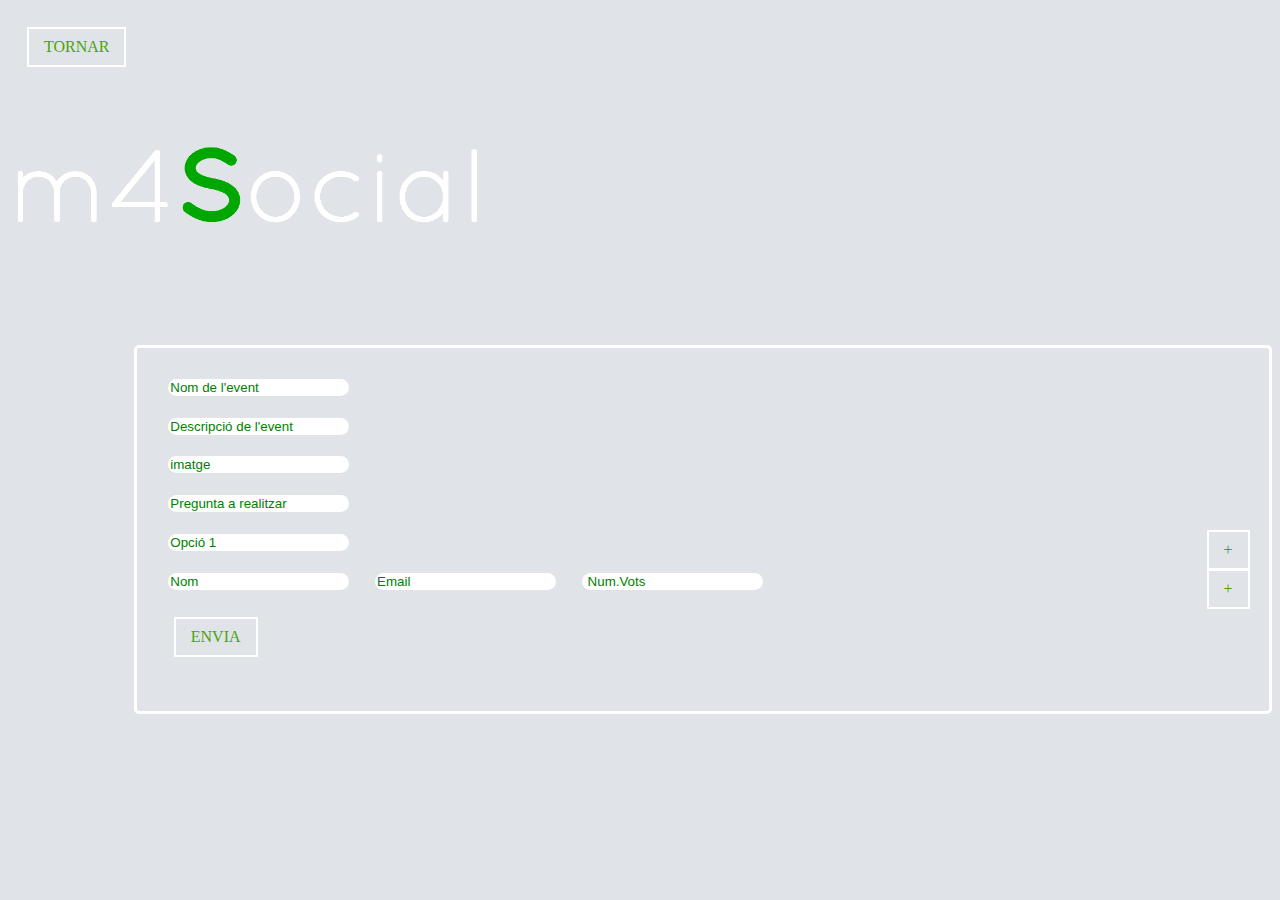
<file: eventCreator.html>
<!doctype html>
<html lang="es">
<head>
       <meta http-equiv="Content-Type" content="text/html; charset=utf-8"/>
      <!-- Bootstrap CSS -->
      <link rel="stylesheet" href="https://stackpath.bootstrapcdn.com/bootstrap/4.1.2/css/bootstrap.min.css" integrity="sha384-Smlep5jCw/wG7hdkwQ/Z5nLIefveQRIY9nfy6xoR1uRYBtpZgI6339F5dgvm/e9B"
            crossorigin="anonymous">
      <link href="css/styles.css" rel="stylesheet">
      <!-- Fonts -->
      <link href="https://fonts.googleapis.com/css?family=Montserrat:200,300,400,600i,700|Sunflower:300,500,700" rel="stylesheet">
      <!-- js -->
      <script type="text/javascript" src="js/events.js" defer></script>
</head>
<body>
<div class="container">       
           <div class="row">
                  <div class="col-6 GoBackBotton">
                        <button class="customized-but" class="btn btn-light text-right " onclick="goBack()">Tornar</button>
                   </div>
                 <div class="col-6">
                        <img class="img-fluid ClientLogoEvP mb-3 " src="images/logoClient.png" id="logo" alt="m4social logo">
                 </div>
           </div>
      </div>
     </div> 
      <div class ="container createvent-user" id= "content">
      <div id= "eventName" class="col-xs-12 text-center mt-2">
            <input class= "optioncustom text-center"type="text" name="name" value="Nom de l'event" id=name>
      </div>
      <div id= "eventDescription" class="col-xs-12 text-center">
            <input class= "optioncustom text-center"type="text" name="description" value="Descripció de l'event" id=description>
      </div>
      <div id= "imageEvent" class="col-xs-12 text-center">
            <input class= "optioncustom text-center"type="text" name="imageEvent" value="imatge" id=imageURL>
      </div>
            
      <div id= "eventQuestion" class="col-xs-12 text-center">
                  <input class= "optioncustom text-center"type="text" name="question" value="Pregunta a realitzar" id=question>
      </div>
      <div id= "options" class="text-center mt-5">
            <input class= "optioncustom text-center"type="text" name="option1" value="Opció 1" id=option1>
      </div>
      <div class="btn-positionEventCreator" id= "optionButton">
            <button class="customized-but" type="button" id= "addOption">+</button>
      </div>
      <div id= "voters"class="text-center mt-5">
            <form id= "voter1" >
                        <input class= "optioncustom text-center voterName" type="text" id="voterName1" name="name1" value="Nom">
                        <input class= "optioncustom text-center voterMail" type="text" id="voterMail1" name="email1" value="Email">
                        <input class= "optioncustom text-center votesNum " type="text" id="votesNum1" name="nVots1" value=" Num.Vots">
            </form>
      </div>
      <div class="btn-positionEventCreator" id= "voterButton">
                  <button class="customized-but" type="button" id= "addVoter">+</button>
      </div>     
      <div class=""id= "sendButton">
                  <button class="customized-but" type="button" id= "sendData">Envia</button>
      </div>    
</div>
    
      <!-- Optional JavaScript -->
      <!-- jQuery first, then Popper.js, then Bootstrap JS -->
      <script src="https://ajax.googleapis.com/ajax/libs/jquery/3.3.1/jquery.min.js"></script>
      <script src="https://cdnjs.cloudflare.com/ajax/libs/popper.js/1.14.3/umd/popper.min.js" integrity="sha384-ZMP7rVo3mIykV+2+9J3UJ46jBk0WLaUAdn689aCwoqbBJiSnjAK/l8WvCWPIPm49"
            crossorigin="anonymous"></script>
      <script src="https://stackpath.bootstrapcdn.com/bootstrap/4.1.2/js/bootstrap.min.js" integrity="sha384-o+RDsa0aLu++PJvFqy8fFScvbHFLtbvScb8AjopnFD+iEQ7wo/CG0xlczd+2O/em"
            crossorigin="anonymous"></script>
      <script src="js/login.js"></script>
</body>
</htm
</file>
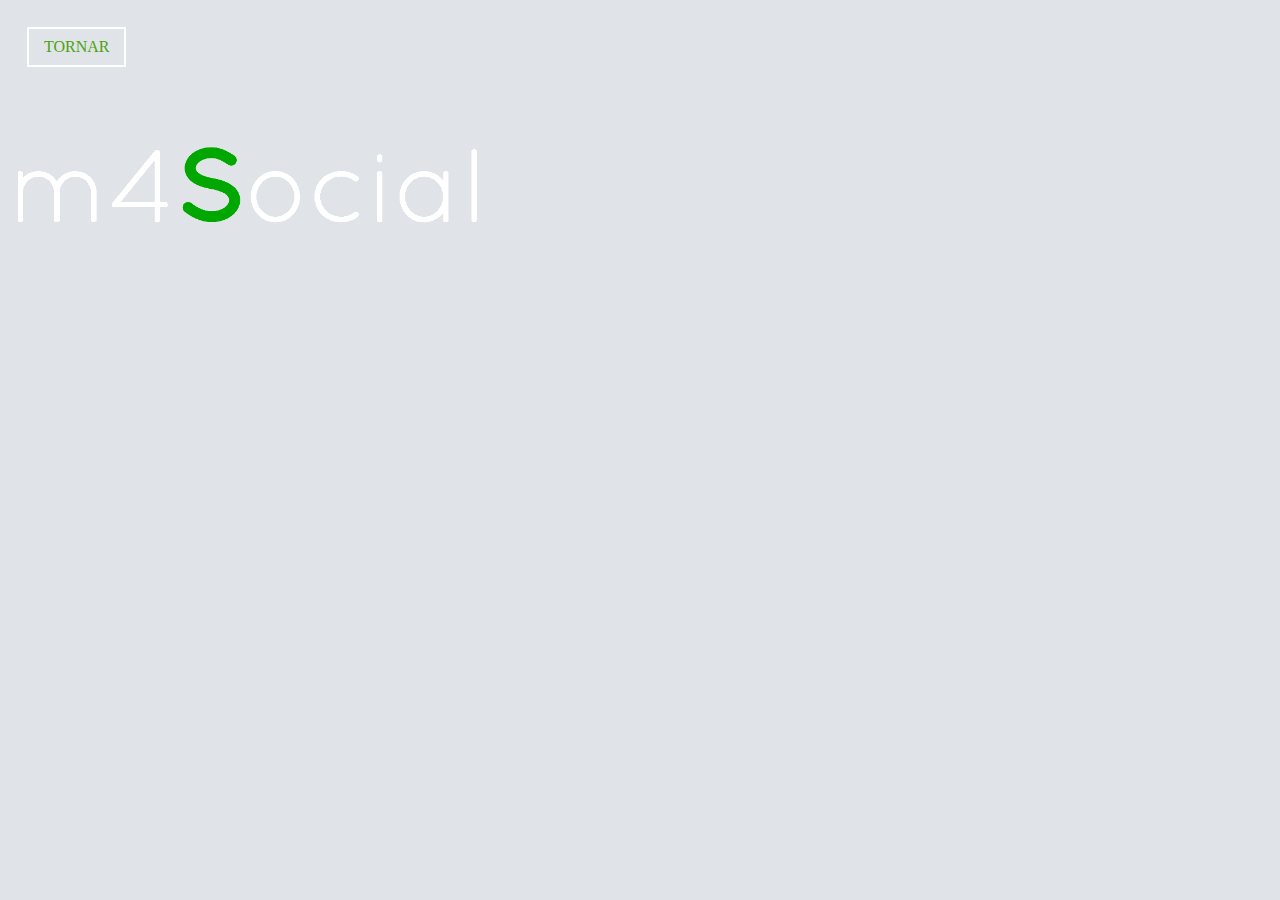
<file: eventSinglePage.html>
<!doctype html>
<html lang="es">
<head>
       <meta http-equiv="Content-Type" content="text/html; charset=utf-8"/>
      <!-- Bootstrap CSS -->
      <link rel="stylesheet" href="https://stackpath.bootstrapcdn.com/bootstrap/4.1.2/css/bootstrap.min.css" integrity="sha384-Smlep5jCw/wG7hdkwQ/Z5nLIefveQRIY9nfy6xoR1uRYBtpZgI6339F5dgvm/e9B"
            crossorigin="anonymous">
      <link href="css/styles.css" rel="stylesheet">
      <!-- Fonts -->
      <link href="https://fonts.googleapis.com/css?family=Montserrat:200,300,400,600i,700|Sunflower:300,500,700" rel="stylesheet">
      <!-- js -->
      <script type="text/javascript" src="js/events.js" defer></script>
      <div class="container">
        <div class="row">
             <div class="col-6 GoBackBotton ">
                         <button class="btn btn-light text-right customized-but " onclick="goBack()">Tornar</button>
              </div>
             <div class="col-6 ">
                    <img class="img-fluid ClientLogoEvP" src="images/logoClient.png" id="logo" alt="m4social logo">
                    <a href="m4social_eventdisplay.html"><i class="fas fa-plus-circle"></i></a> 
             </div>
             <div class="container" >
                
             </div>
            </div>
      <!-- content -->

       </div>
      <!-- Optional JavaScript -->
      <!-- jQuery first, then Popper.js, then Bootstrap JS -->
      <script src="https://ajax.googleapis.com/ajax/libs/jquery/3.3.1/jquery.min.js"></script>
      <script src="https://cdnjs.cloudflare.com/ajax/libs/popper.js/1.14.3/umd/popper.min.js" integrity="sha384-ZMP7rVo3mIykV+2+9J3UJ46jBk0WLaUAdn689aCwoqbBJiSnjAK/l8WvCWPIPm49"
            crossorigin="anonymous"></script>
      <script src="https://stackpath.bootstrapcdn.com/bootstrap/4.1.2/js/bootstrap.min.js" integrity="sha384-o+RDsa0aLu++PJvFqy8fFScvbHFLtbvScb8AjopnFD+iEQ7wo/CG0xlczd+2O/em"
            crossorigin="anonymous"></script>
</body>
</htm
</file>
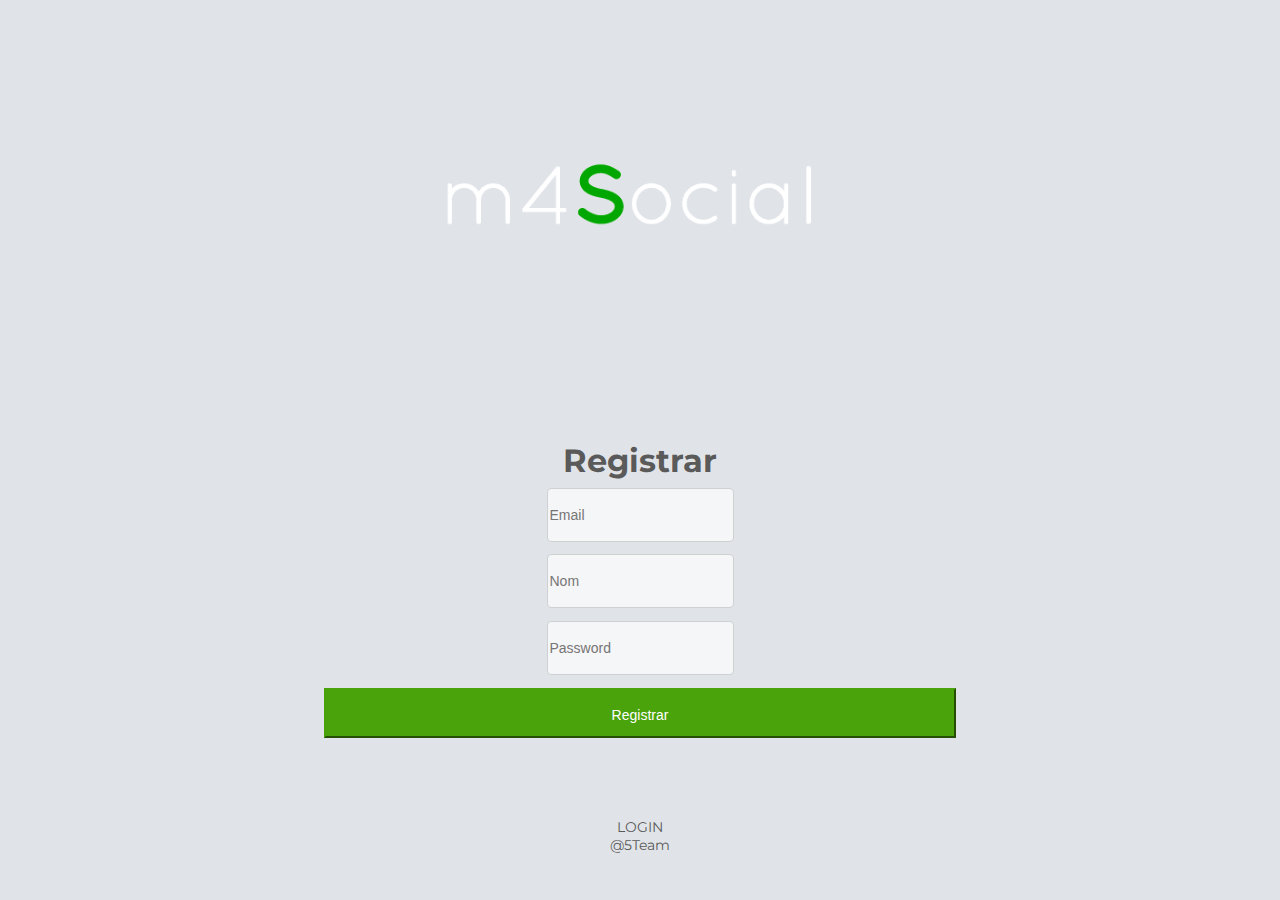
<file: login.html>
<!doctype html>
<html lang="es">
<head>
    <!-- Bootstrap CSS -->
    <link rel="stylesheet" href="https://stackpath.bootstrapcdn.com/bootstrap/4.1.2/css/bootstrap.min.css" integrity="sha384-Smlep5jCw/wG7hdkwQ/Z5nLIefveQRIY9nfy6xoR1uRYBtpZgI6339F5dgvm/e9B"
        crossorigin="anonymous">
    <link href="css/styles.css" rel="stylesheet">
    <!-- Fonts -->
    <link href="https://fonts.googleapis.com/css?family=Montserrat:200,300,400,600i,700|Sunflower:300,500,700" rel="stylesheet">
</head>
<body>
        <div class="container">
                <div class="centrador mt-5"> 
                    <img class="img-fluid ClientLogo"src="images/logoClient.png" alt="">
                </div>
                <div id="loginDiv" class="login-form">
                <div class="main-div">
                <div class="panel">
                 <h2>Hola!</h2>
                </div>
                    <div id="login">
                        <div class="form-group">
                          <input type="email" class="form-control shadow-sm " id="inputEmail" placeholder="Email">
                        </div>
                        <div class="form-group">
                            <input type="password" class="form-control shadow-sm" id="inputPassword" placeholder="Password">
                        </div>  
                        <div class="form-group">
                            <label> <input type="checkbox" name="acceptRules" class="inline checkbox redirect" id="typeinput" value="user"> Ets una Entitat?</label> <br>
                        </div> 

                    </div>
                    <div class="row">
                        <div class="col-12 ">
                              <button id="buttonLogin" class="btn btn-primary shadow ">Login</button>
                        </div>
                    </div>
              </div>
              <div class="fixed-bottom">
                <p class="botto-text-pre">Ets una ENTITAT?</p>
                 <p id="goToRegisterButton"  class="botto-text font-weight-bold">REGISTRAT!</p>
                     <p class="botto-text">@5Team</p>
              </div>
              </div>
             <div id="registerDiv" class="login-form">
               <div class="main-div">
                <div class="panel">
                 <h2>Registrar</h2>
                </div>
                  <div id="registrar">
                      <div class="form-group">
                        <input type="email" class="form-control shadow-sm " id="inputEmailRegister" placeholder="Email">
                      </div>
            
                      <div class="form-group">
                          <input type="text" class="form-control shadow-sm" id="inputNameRegister" placeholder="Nom">
                      </div>  
                      <div class="form-group">
                          <input type="password" class="form-control shadow-sm" id="inputPasswordRegister" placeholder="Password">
                      </div>  
                  </div>
                    <div class="row">
                        <div class="col-12">   
                            <button id="registerButton" class="btn btn-primary shadow ">Registrar</button>
                        </div>
                    </div>
              </div>
              <div class="fixed-bottom">
                <p id="goToLogin" class="botto-text font-weight-bold"> LOGIN</p>
                <p class="botto-text">@5Team</p>
              </div>
            </div>
            
            </div>
    <!-- Optional JavaScript -->
    <!-- jQuery first, then Popper.js, then Bootstrap JS -->
    <script src="https://ajax.googleapis.com/ajax/libs/jquery/3.3.1/jquery.min.js"></script>
    <script src="https://cdnjs.cloudflare.com/ajax/libs/popper.js/1.14.3/umd/popper.min.js" integrity="sha384-ZMP7rVo3mIykV+2+9J3UJ46jBk0WLaUAdn689aCwoqbBJiSnjAK/l8WvCWPIPm49"
        crossorigin="anonymous"></script>
    <script src="https://stackpath.bootstrapcdn.com/bootstrap/4.1.2/js/bootstrap.min.js" integrity="sha384-o+RDsa0aLu++PJvFqy8fFScvbHFLtbvScb8AjopnFD+iEQ7wo/CG0xlczd+2O/em"
        crossorigin="anonymous"></script>
    <script src="js/login.js"></script>
</body>
</html>
</file>
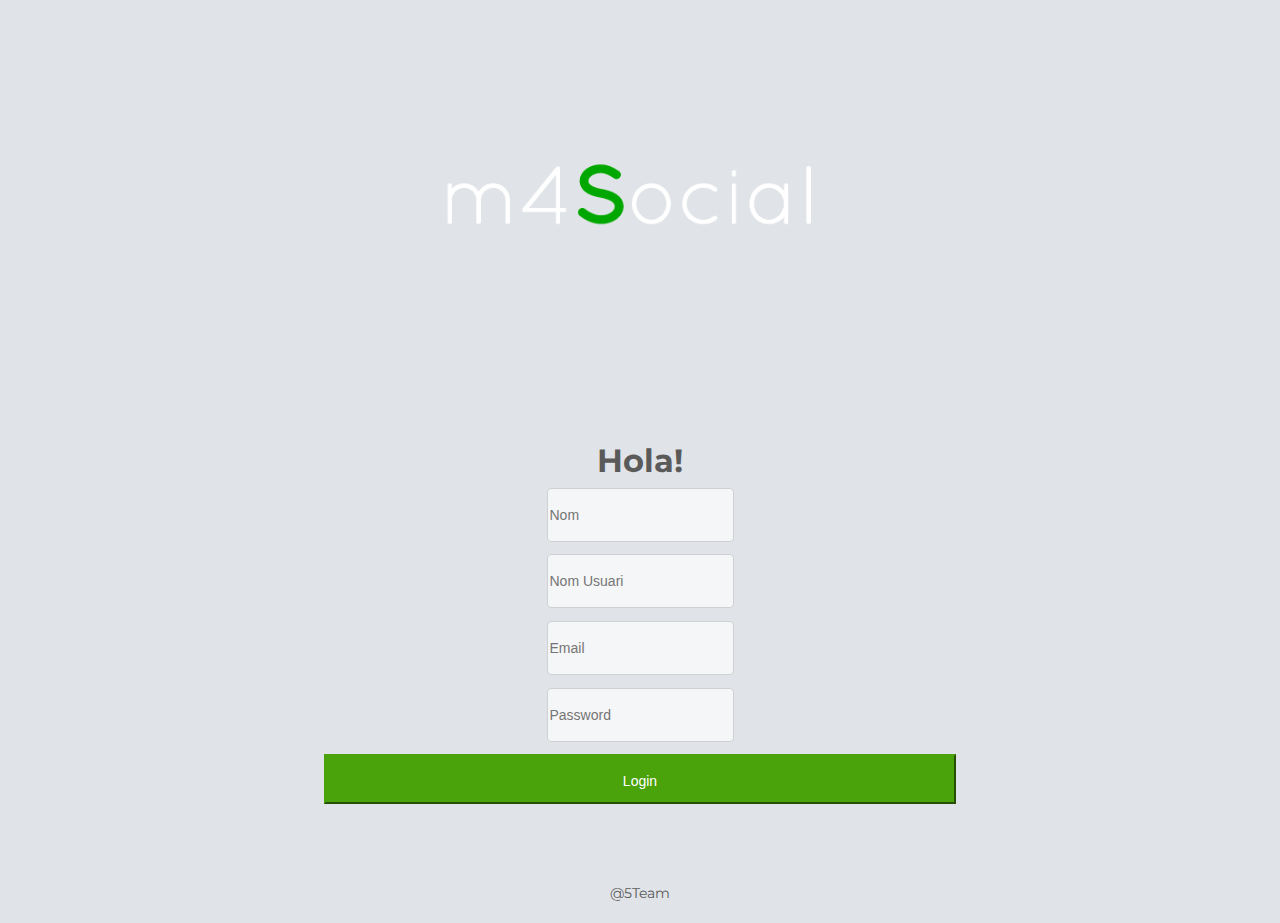
<file: newUser.html>
<!doctype html>
<html lang="en">
<head>
    <!-- Bootstrap CSS -->
    <link rel="stylesheet" href="https://stackpath.bootstrapcdn.com/bootstrap/4.1.2/css/bootstrap.min.css" integrity="sha384-Smlep5jCw/wG7hdkwQ/Z5nLIefveQRIY9nfy6xoR1uRYBtpZgI6339F5dgvm/e9B"
        crossorigin="anonymous">
    <link href="css/styles.css" rel="stylesheet">
    <!-- Fonts -->
    <link href="https://fonts.googleapis.com/css?family=Montserrat:200,300,400,600i,700|Sunflower:300,500,700" rel="stylesheet">
</head>
<body>
    <div class="container">
      <div class="centrador mt-5">
            <img class="img-fluid ClientLogo" src="images/logoClient.png" alt="">
    </div> 
        <div id="registerDiv"  class="login-form">
            <div class="main-div">
                <div class="panel">
                    <h2>Hola!</h2>
                </div>
                <div id="login">
                    <div class="form-group">
                        <input type="text" class="form-control shadow-sm " id="inputName" placeholder="Nom" disabled>
                    </div>
                    <div class="form-group">
                        <input type="text" class="form-control shadow-sm " id="inputUserName" placeholder="Nom Usuari" disabled>
                    </div>
                    <div class="form-group">
                        <input type="email" class="form-control shadow-sm " id="inputEmail" placeholder="Email" disabled>
                    </div>
                    <div class="form-group">
                        <input type="password" class="form-control shadow-sm" id="inputPassword" placeholder="Password" disabled>
                    </div>
                </div>
                <div class="row">
                    <div class="col-12 ">
                        <button id="buttonLogin" class="btn btn-primary shadow ">Login</button>
                    </div>
                </div>
            </div>
            <div class="fixed-bottom">
                <p class="botto-text">@5Team</p>
            </div>
        </div> 
    </div>
    <!-- Optional JavaScript -->
    <!-- jQuery first, then Popper.js, then Bootstrap JS -->
    <script src="https://ajax.googleapis.com/ajax/libs/jquery/3.3.1/jquery.min.js"></script>
    <script src="https://cdnjs.cloudflare.com/ajax/libs/popper.js/1.14.3/umd/popper.min.js" integrity="sha384-ZMP7rVo3mIykV+2+9J3UJ46jBk0WLaUAdn689aCwoqbBJiSnjAK/l8WvCWPIPm49"
        crossorigin="anonymous"></script>
    <script src="https://stackpath.bootstrapcdn.com/bootstrap/4.1.2/js/bootstrap.min.js" integrity="sha384-o+RDsa0aLu++PJvFqy8fFScvbHFLtbvScb8AjopnFD+iEQ7wo/CG0xlczd+2O/em"
        crossorigin="anonymous"></script>
    <script src="js/login.js"></script>
</body>
</html>
</file>
<file: css/styles.css>
body{ 
  background: #E0E4E8;
  font-family: 'Montserrat', sans-serif;
  color:#5B5A5A;
}
img{
  width: 50%;
  margin-top: 3%;
  margin-bottom: 3%;
  border-radius: 8px;

}
.ImgEventMenu{
  width: 60%;
  background: #FAFAFA;
  box-shadow: 0 3px 6px rgba(0,0,0,0.16), 0 3px 6px rgba(0,0,0,0.23);
}

img:hover {
  box-shadow: 0 0 2px 1px rgba(0, 140, 186, 0.5);
}
a{
  color:#5B5A5A;
}
a:hover{
  color: white;
}
input:valid {
  color: green;
}
/* Basics styles  */
.main-div {
  background: #E0E4E8 none repeat scroll 0 0;
  border-radius: 2px;
  margin: 10px auto 30px;
  max-width: 50%;
  padding: 50px 50px 50px 50px;
}
.GoBackBotton{
  margin-right:0;
}
/* logo Section */
.centrador{
  padding: 10% 0 10% 0;
  margin:auto;
  width: 400px;
  height: 120px;
}
.ClientLogo{
    width: 100%;
}
/* login section  */
.form-heading { 
  color:#fff; 
  font-size:23px;
}
.panel h2{ 
  font-size:2em; 
  margin:0 0 8px 0;
}
.panel p { 
  font-size:2em; 
  margin-bottom:30px; 
  line-height:24px;
}

.login-form .form-control {
  background: #F5F6F7 none repeat scroll 0 0;
  border: 1px solid #CFD0D1;
  border-radius: 4px;
  font-size: 14px;
  height: 50px;
  line-height: 50px;
}
.login-form .form-group {
  margin-bottom:2%;
}
.login-form{
   text-align:center;
  }
.forgot a {
  color: #777777;
  font-size: 14px;
  text-decoration: underline;
}
.login-form  .btn.btn-primary {
  background: #4BA30C none repeat scroll 0 0;
  border-color: #4BA30C;
  color: #ffffff;
  font-size: 14px;
  width: 100%;
  height: 50px;
  line-height: 50px;
  padding: 0;
}
.forgot {
  text-align: left;
  margin-bottom:30px;
}
.botto-text  {
  color: #5B5A5A;
  font-size: 14px;
  margin: auto;
  cursor: pointer;
}
.botto-text-pre{
  color: #5B5A5A;
  font-size: 0.8em;
  margin: auto;

}

.botto-text:hover{
  color: #FABD06;
}
.login-form .btn.btn-primary.reset {
  background: #ff9900 none repeat scroll 0 0;
}
.back { 
  text-align: left; 
  margin-top:10px;}
.back a {
  font-size: 13px;
  text-decoration: none;}
.fixed-bottom{
  padding-bottom:1%;
}
/* event menu/ display menu page  */
/* display page */
.createvent-user{
  margin-top: 3%;
  border: 3px white solid;
  padding: 20px;
  border-radius: 5px;
  padding-bottom: 3%;

}
.ClientLogoEvP{
  width: 40%;
  margin-right: 0;
}
.ClientLogoEvPDashBoard{
  width: 30%;
  margin-right:5%;
}
.optioncustom{
  margin:1%;
  border-radius: 10px;
  border: white;
  color:#727272;
}
.btn-positionEventCreator{
  margin-top:-3%;
  float: right;
  margin-left:3%;
}

.customized-but{
    z-index: 999;
    background: none;
    border: none;
    outline: none;
    color: #4BA30C;
    font-family: Calibri;
    border: 2px solid #fff;
    padding: 9px 15px;
    text-transform: uppercase;
    font-size: 1rem;
    cursor: pointer;
    z-index: 10;
    position: relative;
    margin:1.5%;
}

.customized-but:hover{
  font-style: italic;
}
.evTitle {
  text-align: right;
  font-size: 2em;
  margin-top: -10%;
  margin-right: -20%;
  text-transform: uppercase;
  font-weight: bold;
  color: #354954;
  text-shadow: 0 1px 2px rgba(black,.15);
}
.optioncustom:hover{
  background: #4BA30C;
  color:white;
}

.evText {
  text-align: center;
  margin-top:4%;
  color: lighten;
  text-align: justify;
  height: auto;
  

  
}
.evHour{
  text-align: right;
  margin: 0 20px 20px;
  color: lighten;
  color: #4BA30C;
  font-style: oblique;
} 
#header{
  width: 200px;
  height: 120px;
}

.textEvent{
  font-style: oblique;
}
.fas{
  color: #4BA30C;
  margin-left:70%;
  font-size: 2em;
  margin-top:2%;
}
.event{
  width: 70%;
  padding:1%;
  display: inline-block;
  position: relative;
  background: none;
  border: none;
  color: #fff;
  font-size: 18px;
  cursor: pointer;
  margin: 20px 30px;
  background: rgba(0,0,0,0.09);
  
}
.event::before,.event:after{
  content:"";
  width: 0;
  height: 2px;
  position: absolute;
  transition: all 0.2s linear;
  background: #fff;
}
.eventn:hover::before, .event:hover::after{
  width: 100%;
}
.event:hover::after .event:hover::after{
  height: 100%;
}
#content{
  margin-left: 10%;
}

/* Responisve */
   /* For mobile phones: */
@media only screen and (max-width: 991px) {
  .main-div {
    max-width: 100%;
  }
  .ClientLogo{
   padding-right: 6%;
   padding-left: 6%;
 }
 h2{
   font-size: 0.7em;
 }
 p{
   font-size:0.6em;
 }
 body{
   margin:4%;
 }
 .createvent-user{
  margin-top: 3%;
  border: 3px white solid;
  padding: 5px;
  border-radius: 5px;
  padding-bottom: 3%;
}
.evTitle {
  text-align: right;
  font-size: 0.9em;
  margin-top: -11%;
  text-transform: uppercase;
  font-weight: bold;
  color: #354954;
  text-shadow: 0 1px 2px rgba(black,.15);
}
.evText {
  margin-top:20%;
  margin:4%;
  color: lighten;
}
.evHour{
  text-align: right;
  margin:1%;
  color: lighten;
}
.btn-positionEventCreator{
  margin-top:-6%;
  float: right;
}
.btn-positionEventCreatorSent{
  float: right;
  margin-bottom: 20%;
}
.event{
  margin-bottom: 2%;
}
#content{
  margin-top:4%;
  margin-left: 0;
}

}
</file>
